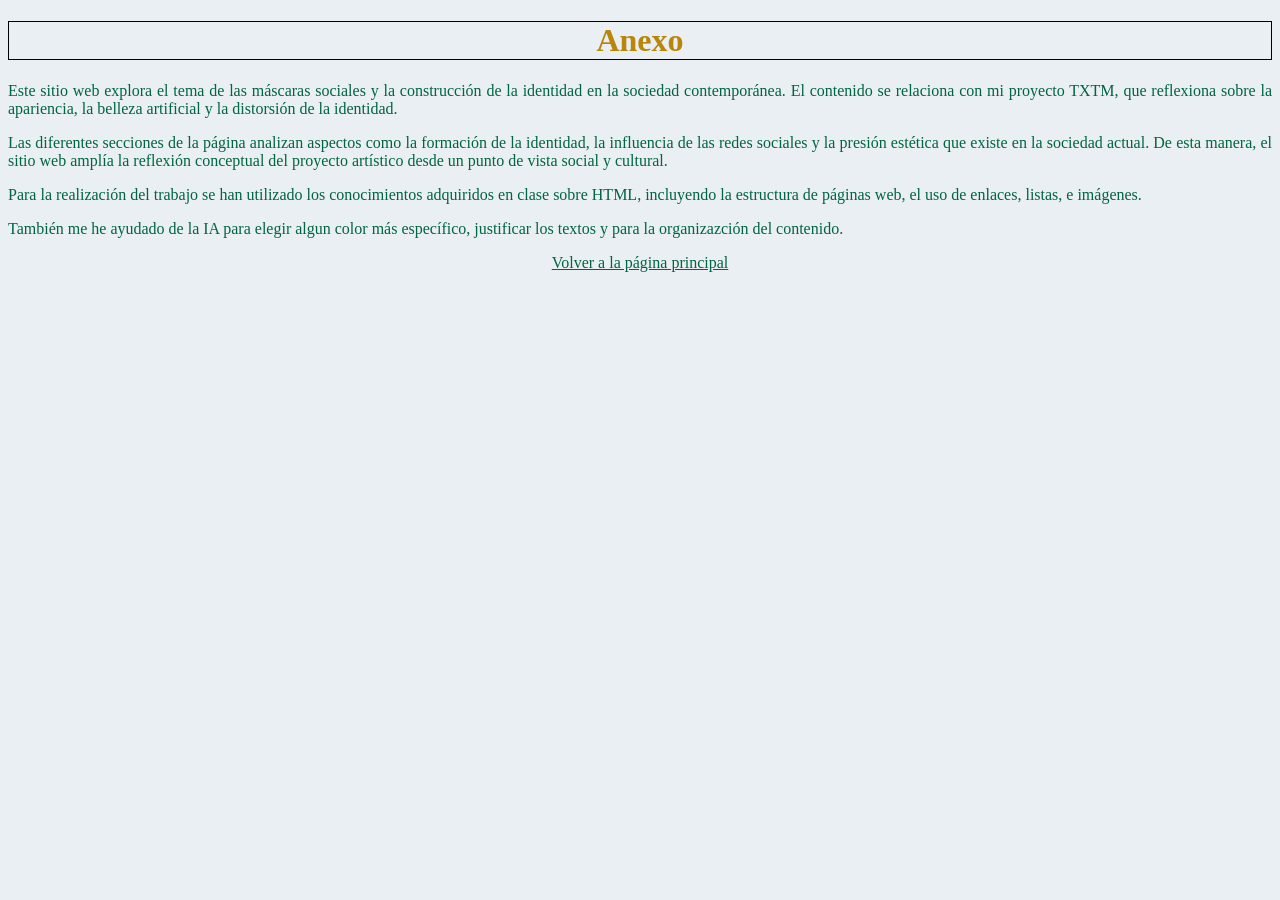
<file: anexo.html>
<!DOCTYPE html>
<html>
<head>
<title>Anexo</title>
<meta name="author" content="Nombre_alumn">
<meta name="description" content="TXTM HTML">
<meta http-equiv="content-type" content="text/html;charset=utf-8">
</head>

<body bgcolor="#e9eff2">

<div id="contenedor">

<h1 style="color:darkgoldenrod;text-align:center;border:1px solid #000000">
Anexo
</h1>

<p style="color:#026440;text-align:justify">
Este sitio web explora el tema de las máscaras sociales y la construcción de la identidad en la sociedad contemporánea. El contenido se relaciona con mi proyecto TXTM, que reflexiona sobre la apariencia, la belleza artificial y la distorsión de la identidad.
</p>

<p style="color:#026440;text-align:justify">
Las diferentes secciones de la página analizan aspectos como la formación de la identidad, la influencia de las redes sociales y la presión estética que existe en la sociedad actual. De esta manera, el sitio web amplía la reflexión conceptual del proyecto artístico desde un punto de vista social y cultural.
</p>

<p style="color:#026440;text-align:justify">
Para la realización del trabajo se han utilizado los conocimientos adquiridos en clase sobre HTML, incluyendo la estructura de páginas web, el uso de enlaces, listas, e imágenes.
</p>

<p style="color:#026440;text-align:justify">
También me he ayudado de la IA para elegir algun color más específico, justificar los textos y para la organizazción del contenido.
</p>

<p style="text-align:center">
<a href="index.html" style="color:#026440">Volver a la página principal</a>
</p>

</div>

</body>
</html>
</file>
